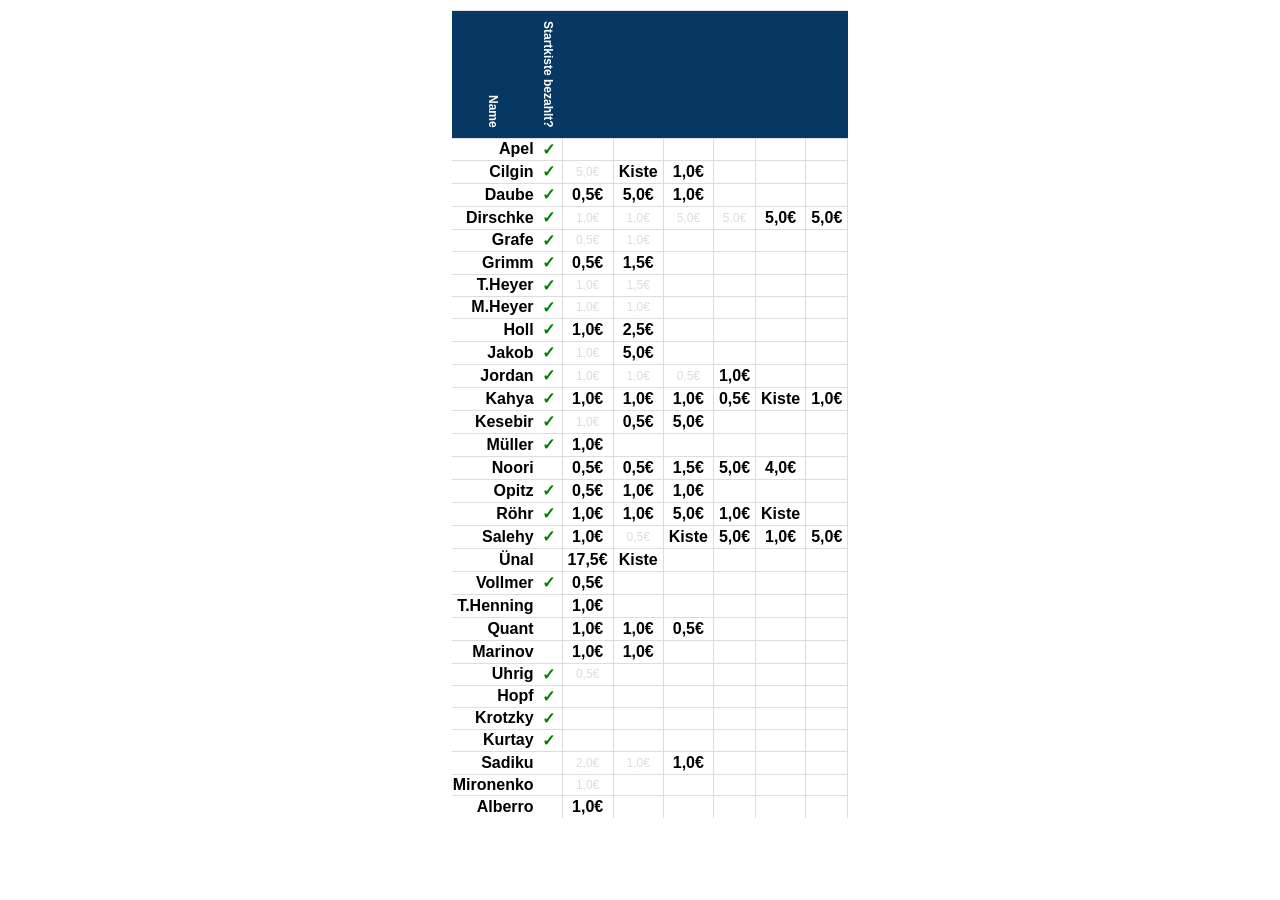
<file: strafen.html>
<!DOCTYPE html>
<html lang="de">

<head>
  <meta charset="UTF-8">
  <title>Strafen SG</title>
  <style>
    body {
      font-family: Helvetica,Tahoma, Geneva, Verdana, sans-serif;
      padding: 0;
      margin: 10px;
      width: 100vw;
    }

    table {
      border-collapse: collapse;
      text-wrap: nowrap;
      margin: auto;
    }

    th,
    td {
      border-top: 1px solid #ddd;
    }

    th {
      background-color: #073763;
      writing-mode: vertical-lr;
      text-orientation: mixed;
      text-align: end;
      padding: 10px 0;
      color: white;
      font-size: 0.75rem;
    }

    /* Name */
    td:nth-child(1) {
      text-align: end;
      font-weight: bold;
    }

    /* Startkiste */
    td:nth-child(2) {
      text-align: center;
      color: green;
      font-weight: bold;
      width: 25px;
    }

    td:nth-child(n+3) {
      padding: 2px 5px;
      color: gainsboro;
      text-align: center;
      font-size: 0.75rem;
    }

    .highlight {
      color: black !important;
      font-weight: bold;
      font-size: 1rem !important;
    }

    td[data-tooltip] {
      position: relative;
    }

    td[data-tooltip]:hover::after {
      content: attr(data-tooltip);
      position: absolute;
      bottom: 125%;
      left: 50%;
      transform: translateX(-50%);
      background-color: #333;
      color: #fff;
      padding: 5px 10px;
      border-radius: 4px;
      white-space: nowrap;
      font-size: 12px;
      z-index: 10;
    }

    td:nth-child(n+2) {
      border-right: 1px solid #ddd;
    }
  </style>
</head>

<body>
  <div id="table-container"></div>
  <script src="strafen.js"></script>
</body>

</html>
</file>
